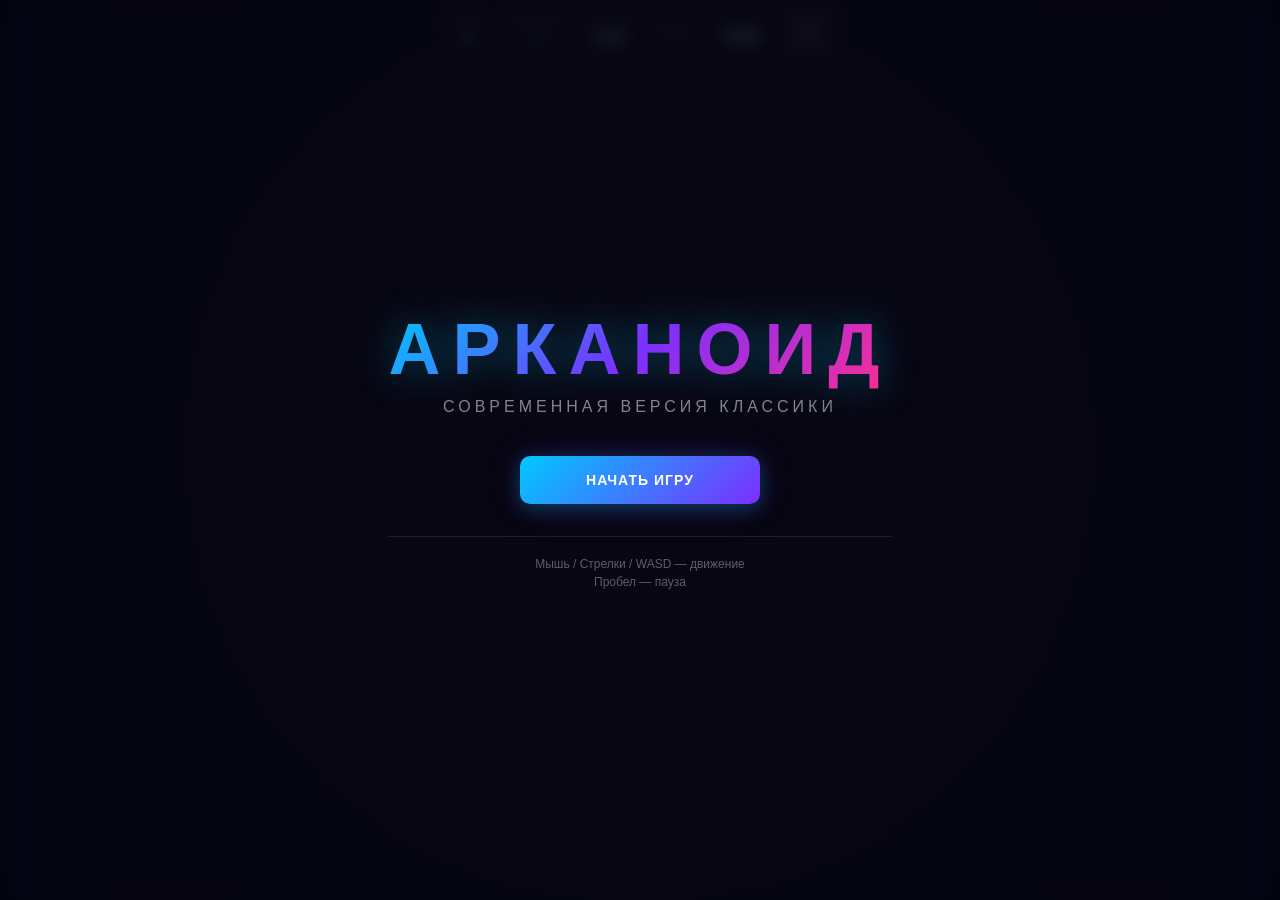
<file: index.html>
<!DOCTYPE html>
<html lang="ru">
<head>
    <meta charset="UTF-8">
    <meta name="viewport" content="width=device-width, initial-scale=1.0, maximum-scale=1.0, user-scalable=no">
    <title>Арканоид</title>
    <link rel="stylesheet" href="css/style.css">
</head>
<body>
    <div class="game-container">
        <canvas id="gameCanvas"></canvas>

        <!-- Верхняя панель -->
        <div class="hud">
            <div class="hud-item">
                <span class="hud-label">Очки</span>
                <span class="hud-value" id="scoreDisplay">0</span>
            </div>
            <div class="hud-item">
                <span class="hud-label">Уровень</span>
                <span class="hud-value" id="levelDisplay">1</span>
            </div>
            <div class="hud-item">
                <span class="hud-label">Время</span>
                <span class="hud-value" id="timeDisplay">0:00</span>
            </div>
            <div class="hud-item">
                <span class="hud-label">Комбо</span>
                <span class="hud-value" id="comboDisplay"></span>
            </div>
            <div class="hud-item">
                <span class="hud-label">Жизни</span>
                <span class="hud-value" id="livesDisplay">❤❤❤</span>
            </div>
            <button class="hud-btn" id="pauseBtn">⏸</button>
        </div>

        <!-- Экран меню -->
        <div class="overlay" id="menuOverlay">
            <div class="overlay-content">
                <h1 class="game-title">АРКАНОИД</h1>
                <p class="game-subtitle">Современная версия классики</p>
                <button class="btn btn-primary" id="startBtn">Начать игру</button>
                <div class="controls-hint">
                    <p>Мышь / Стрелки / WASD — движение</p>
                    <p>Пробел — пауза</p>
                </div>
            </div>
        </div>

        <!-- Экран паузы -->
        <div class="overlay hidden" id="pauseOverlay">
            <div class="overlay-content">
                <h2>ПАУЗА</h2>
                <button class="btn btn-primary" id="resumeBtn">Продолжить</button>
                <button class="btn btn-secondary" id="restartFromPauseBtn">Заново</button>
            </div>
        </div>

        <!-- Экран победы -->
        <div class="overlay hidden" id="winOverlay">
            <div class="overlay-content">
                <h2>ПОБЕДА!</h2>
                <p class="final-score">Очки: <span id="finalScoreWin">0</span></p>
                <button class="btn btn-primary" id="nextLevelBtn">Следующий уровень</button>
                <button class="btn btn-secondary" id="restartFromWinBtn">В меню</button>
            </div>
        </div>

        <!-- Экран поражения -->
        <div class="overlay hidden" id="gameOverOverlay">
            <div class="overlay-content">
                <h2>ИГРА ОКОНЧЕНА</h2>
                <p class="final-score">Очки: <span id="finalScoreLose">0</span></p>
                <button class="btn btn-primary" id="retryBtn">Попробовать снова</button>
                <button class="btn btn-secondary" id="restartFromLoseBtn">В меню</button>
            </div>
        </div>
    </div>

    <script src="js/utils.js"></script>
    <script src="js/entities.js"></script>
    <script src="js/levels.js"></script>
    <script src="js/game.js"></script>
    <script src="js/main.js"></script>
</body>
</html>
</file>
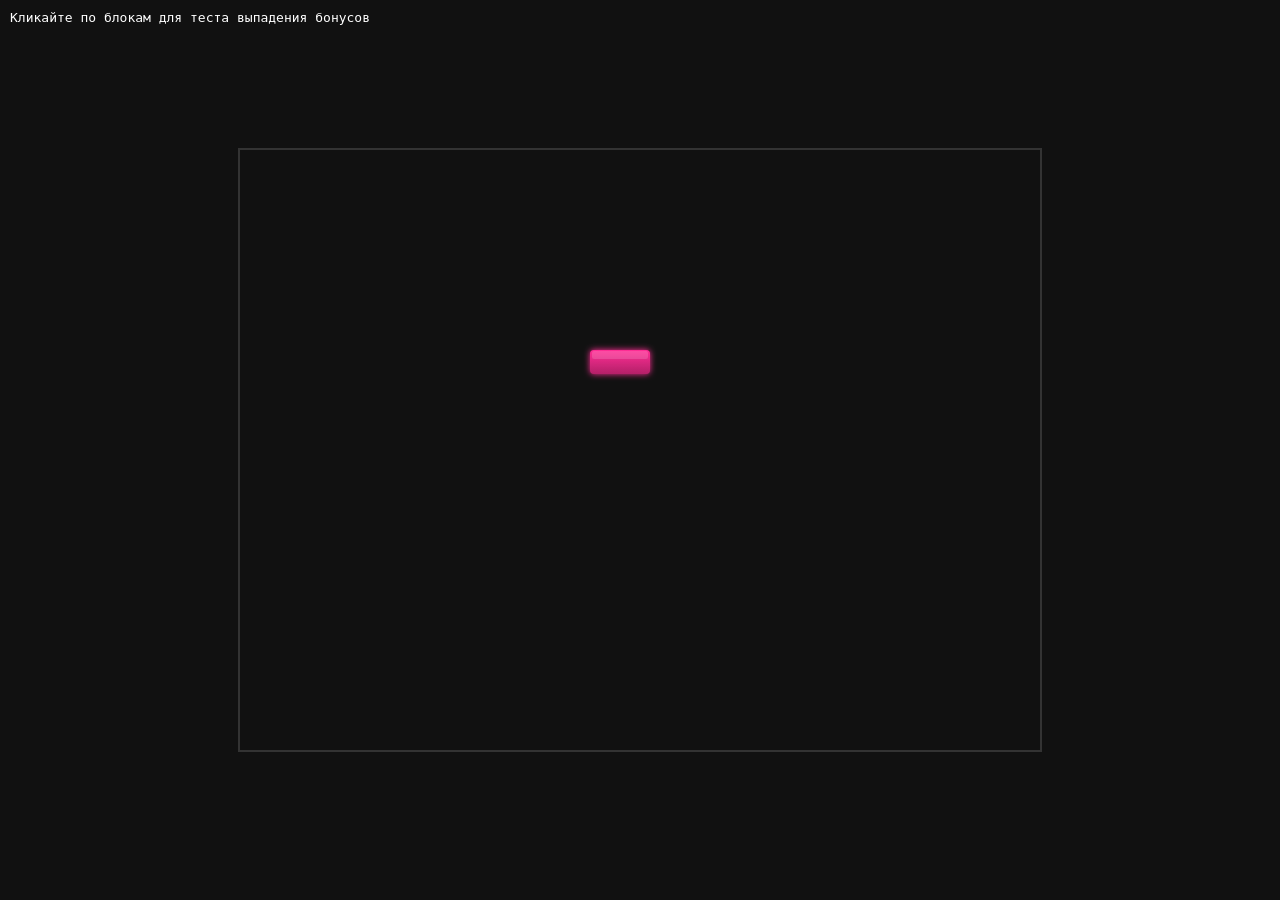
<file: test_bonus.html>
<!DOCTYPE html>
<html lang="ru">
<head>
    <meta charset="UTF-8">
    <title>Тест бонусов</title>
    <style>
        body { margin: 0; background: #111; display: flex; justify-content: center; align-items: center; height: 100vh; }
        canvas { border: 2px solid #333; }
        #info { position: absolute; top: 10px; left: 10px; color: white; font-family: monospace; }
    </style>
</head>
<body>
    <div id="info">Кликайте по блокам для теста выпадения бонусов</div>
    <canvas id="gameCanvas"></canvas>
    <script src="js/utils.js"></script>
    <script src="js/entities.js"></script>
    <script src="js/levels.js"></script>
    <script>
        const canvas = document.getElementById('gameCanvas');
        const ctx = canvas.getContext('2d');
        canvas.width = 800;
        canvas.height = 600;

        // Создаём тестовый блок
        const block = new Block(350, 200, 60, 24, 1, '#ff2d95');
        const bonuses = [];
        
        // Тестируем выпадение бонусов
        function testBonusDrop() {
            if (!block.active) return;
            
            block.hit();
            
            const bonusChance = Math.random();
            const antibonusChance = Math.random();
            
            console.log('bonusChance:', bonusChance, 'threshold:', Levels.getBonusDropChance());
            console.log('antibonusChance:', antibonusChance, 'threshold:', Levels.getAntibonusDropChance());
            
            if (bonusChance < Levels.getBonusDropChance()) {
                const type = Levels.getBonusType();
                bonuses.push(new Bonus(block.x + block.width/2 - 12, block.y + block.height/2 - 12, type));
                console.log('✓ БОНУС:', type);
            }
            
            if (antibonusChance < Levels.getAntibonusDropChance()) {
                const type = Levels.getAntibonusType();
                bonuses.push(new Bonus(block.x + block.width/2 - 12, block.y + block.height/2 - 12, type));
                console.log('✗ АНТИ-БОНУС:', type);
            }
        }

        canvas.addEventListener('click', testBonusDrop);

        function animate() {
            ctx.fillStyle = '#111';
            ctx.fillRect(0, 0, canvas.width, canvas.height);
            
            // Рисуем блок
            block.draw(ctx);
            
            // Обновляем и рисуем бонусы
            for (let i = bonuses.length - 1; i >= 0; i--) {
                const bonus = bonuses[i];
                bonus.update();
                bonus.draw(ctx);
                
                if (bonus.y > canvas.height) {
                    bonuses.splice(i, 1);
                }
            }
            
            requestAnimationFrame(animate);
        }

        animate();
    </script>
</body>
</html>
</file>
<file: css/style.css>
/* ===== Сброс и база ===== */
* {
    margin: 0;
    padding: 0;
    box-sizing: border-box;
}

body {
    overflow: hidden;
    font-family: 'Segoe UI', Tahoma, Geneva, Verdana, sans-serif;
    background: #0a0a1a;
    color: #fff;
    /* Запрет зума и выделения на мобильных */
    touch-action: none;
    user-select: none;
    -webkit-user-select: none;
    -webkit-touch-callout: none;
}

/* ===== Контейнер игры ===== */
.game-container {
    position: relative;
    width: 100vw;
    height: 100vh;
    display: flex;
    align-items: center;
    justify-content: center;
    background: #050505; /* Очень темный базовый цвет */
    transition: background 1s ease-in-out; /* Плавная смена фона */
}

/* Элемент фона уровня (добавляется через JS) */
.level-background {
    position: absolute;
    top: 0;
    left: 0;
    width: 100%;
    height: 100%;
    z-index: 0;
    pointer-events: none;
    /* Градиент туннеля по умолчанию */
    background: radial-gradient(circle at center, rgba(30, 30, 60, 0.4) 0%, rgba(5, 5, 15, 0.8) 70%, #000000 100%);
    transition: opacity 0.5s ease-in-out;
}

#gameCanvas {
    position: relative;
    z-index: 1;
    display: block;
    border-radius: 8px;
    box-shadow:
        0 0 30px rgba(0, 200, 255, 0.15),
        0 0 60px rgba(120, 0, 255, 0.1);
    /* Canvas занимает максимум места, сохраняя пропорции */
    max-width: 100%;
    max-height: 100%;
    background: transparent; /* Canvas теперь прозрачный, фон виден сквозь него */
}

/* ===== HUD ===== */
.hud {
    position: absolute;
    top: 0;
    left: 0;
    right: 0;
    display: flex;
    align-items: center;
    justify-content: center;
    gap: 20px;
    padding: 10px 16px;
    z-index: 10;
    pointer-events: none;
}

.hud-item {
    display: flex;
    flex-direction: column;
    align-items: center;
    gap: 2px;
}

.hud-label {
    font-size: 10px;
    text-transform: uppercase;
    letter-spacing: 2px;
    color: rgba(255, 255, 255, 0.5);
}

.hud-value {
    font-size: 16px;
    font-weight: 700;
    text-shadow: 0 0 10px rgba(0, 200, 255, 0.5);
}

.hud-btn {
    pointer-events: all;
    background: rgba(255, 255, 255, 0.1);
    border: 1px solid rgba(255, 255, 255, 0.2);
    color: #fff;
    font-size: 18px;
    width: 36px;
    height: 36px;
    border-radius: 8px;
    cursor: pointer;
    transition: all 0.2s;
    /* Увеличенная область нажатия для мобильных */
    min-width: 44px;
    min-height: 44px;
    display: flex;
    align-items: center;
    justify-content: center;
}

.hud-btn:hover {
    background: rgba(255, 255, 255, 0.2);
    border-color: rgba(0, 200, 255, 0.5);
    box-shadow: 0 0 15px rgba(0, 200, 255, 0.3);
}

.hud-btn:active {
    transform: scale(0.95);
}

/* ===== Overlay ===== */
.overlay {
    position: absolute;
    top: 0;
    left: 0;
    right: 0;
    bottom: 0;
    display: flex;
    align-items: center;
    justify-content: center;
    background: rgba(5, 5, 20, 0.85);
    backdrop-filter: blur(8px);
    z-index: 20;
    transition: opacity 0.3s ease;
}

.overlay.hidden {
    opacity: 0;
    pointer-events: none;
}

.overlay-content {
    text-align: center;
    animation: fadeInUp 0.5s ease;
}

@keyframes fadeInUp {
    from {
        opacity: 0;
        transform: translateY(30px);
    }
    to {
        opacity: 1;
        transform: translateY(0);
    }
}

/* ===== Заголовок ===== */
.game-title {
    font-size: 72px;
    font-weight: 900;
    letter-spacing: 12px;
    background: linear-gradient(135deg, #00c8ff, #7b2fff, #ff2d95);
    -webkit-background-clip: text;
    -webkit-text-fill-color: transparent;
    background-clip: text;
    text-shadow: none;
    filter: drop-shadow(0 0 20px rgba(0, 200, 255, 0.4));
    margin-bottom: 8px;
}

.game-subtitle {
    font-size: 16px;
    color: rgba(255, 255, 255, 0.5);
    letter-spacing: 4px;
    text-transform: uppercase;
    margin-bottom: 40px;
}

.overlay-content h2 {
    font-size: 36px;
    font-weight: 800;
    margin-bottom: 16px;
    background: linear-gradient(135deg, #00c8ff, #7b2fff);
    -webkit-background-clip: text;
    -webkit-text-fill-color: transparent;
    background-clip: text;
    filter: drop-shadow(0 0 15px rgba(0, 200, 255, 0.4));
}

.final-score {
    font-size: 16px;
    color: rgba(255, 255, 255, 0.6);
    margin-bottom: 24px;
}

.final-score span {
    font-weight: 700;
    color: #00c8ff;
    text-shadow: 0 0 10px rgba(0, 200, 255, 0.5);
}

/* ===== Кнопки ===== */
.btn {
    display: block;
    width: 240px;
    margin: 0 auto 12px;
    padding: 12px 20px;
    font-size: 14px;
    font-weight: 600;
    letter-spacing: 1px;
    border: none;
    border-radius: 10px;
    cursor: pointer;
    transition: all 0.25s ease;
    text-transform: uppercase;
    /* Увеличенная область нажатия для мобильных */
    min-height: 48px;
}

.btn-primary {
    background: linear-gradient(135deg, #00c8ff, #7b2fff);
    color: #fff;
    box-shadow:
        0 4px 20px rgba(0, 200, 255, 0.3),
        0 0 40px rgba(120, 0, 255, 0.15);
}

.btn-primary:hover {
    transform: translateY(-2px);
    box-shadow:
        0 6px 30px rgba(0, 200, 255, 0.5),
        0 0 60px rgba(120, 0, 255, 0.25);
}

.btn-primary:active {
    transform: translateY(0);
}

.btn-secondary {
    background: rgba(255, 255, 255, 0.08);
    color: rgba(255, 255, 255, 0.7);
    border: 1px solid rgba(255, 255, 255, 0.15);
}

.btn-secondary:hover {
    background: rgba(255, 255, 255, 0.15);
    color: #fff;
    border-color: rgba(0, 200, 255, 0.4);
}

/* ===== Подсказки ===== */
.controls-hint {
    margin-top: 32px;
    padding-top: 20px;
    border-top: 1px solid rgba(255, 255, 255, 0.1);
}

.controls-hint p {
    font-size: 12px;
    color: rgba(255, 255, 255, 0.35);
    margin-bottom: 4px;
}

/* ===== Адаптивность для мобильных ===== */
@media (max-width: 768px) {
    .game-title {
        font-size: 42px !important;
        letter-spacing: 6px !important;
    }
    
    .game-subtitle {
        font-size: 12px !important;
        margin-bottom: 24px !important;
    }
    
    .overlay-content h2 {
        font-size: 28px !important;
    }
    
    .btn {
        width: 200px !important;
        font-size: 13px !important;
    }
    
    .hud-label {
        font-size: 9px !important;
    }
    
    .hud-value {
        font-size: 14px !important;
    }
    
    .controls-hint p {
        font-size: 11px !important;
    }
}

@media (max-width: 480px) {
    .game-title {
        font-size: 32px !important;
        letter-spacing: 4px !important;
    }
    
    .game-subtitle {
        font-size: 10px !important;
        margin-bottom: 20px !important;
    }
    
    .overlay-content h2 {
        font-size: 24px !important;
    }
    
    .btn {
        width: 180px !important;
        font-size: 12px !important;
        padding: 10px 16px !important;
    }
    
    .hud {
        gap: 12px !important;
        padding: 8px 12px !important;
    }
    
    .hud-label {
        font-size: 8px !important;
    }
    
    .hud-value {
        font-size: 12px !important;
    }
}
</file>
